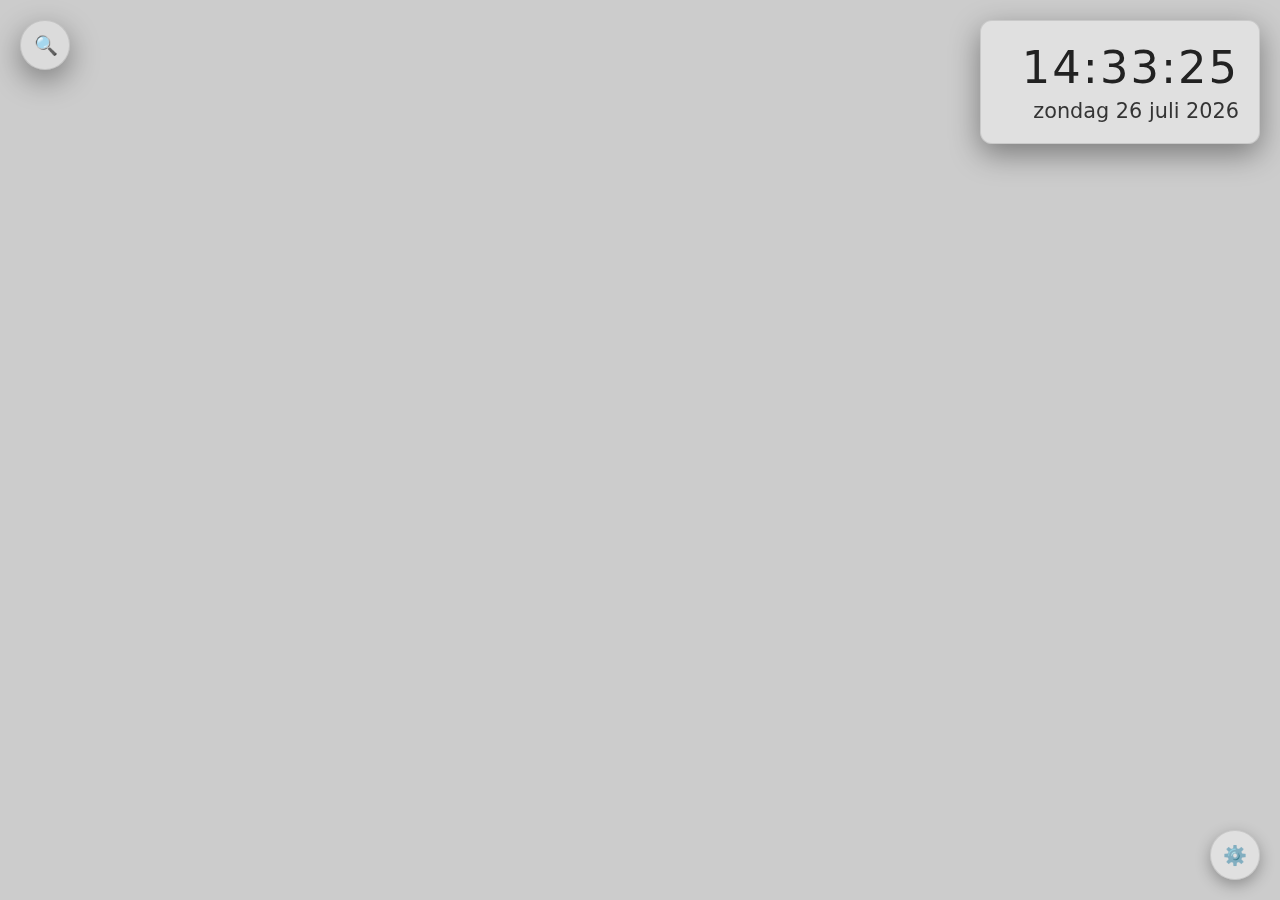
<file: index.html>
<!DOCTYPE html>
<html lang="nl">
<head>
    <meta charset="UTF-8">
    <meta name="viewport" content="width=device-width, initial-scale=1.0">
    <title>Dynamische Achtergrond</title>
    <style>
        * {
            margin: 0;
            padding: 0;
            box-sizing: border-box;
        }
        
        body {
            font-family: -apple-system, BlinkMacSystemFont, 'Segoe UI', system-ui, sans-serif;
            overflow: hidden;
            height: 100vh;
            width: 100vw;
            transition: background-image 1s ease-in-out;
            background-size: cover;
            background-position: center;
            background-repeat: no-repeat;
        }
        
        #datetime-container {
            position: fixed;
            top: 20px;
            right: 20px;
            padding: 20px;
            border-radius: 12px;
            min-width: 280px;
            box-shadow: 0 10px 30px rgba(0, 0, 0, 0.4);
            backdrop-filter: blur(20px);
            border: 1px solid rgba(255, 255, 255, 0.1);
            z-index: 100;
            transition: all 0.3s ease;
            background-color: rgba(0, 0, 0, 0.4);
            color: white;
        }
        
        /* Licht thema aanpassingen */
        @media (prefers-color-scheme: light) {
            #datetime-container {
                background-color: rgba(255, 255, 255, 0.4);
                color: #222;
                border: 1px solid rgba(0, 0, 0, 0.1);
            }
        }
        
        #time {
            font-size: 2.8rem;
            font-weight: 300;
            letter-spacing: 2px;
            margin-bottom: 5px;
            text-align: right;
            font-variant-numeric: tabular-nums;
        }
        
        #date {
            font-size: 1.3rem;
            font-weight: 400;
            text-align: right;
            opacity: 0.9;
        }
        
        /* Zoek container stijlen */
        .search-container {
            position: fixed;
            top: 20px;
            left: 20px;
            border-radius: 50px;
            backdrop-filter: blur(20px);
            box-shadow: 0 10px 30px rgba(0, 0, 0, 0.4);
            transition: all 0.4s cubic-bezier(0.175, 0.885, 0.32, 1.275);
            z-index: 100;
            display: flex;
            align-items: center;
            padding: 8px;
            width: 50px;
            height: 50px;
            overflow: hidden;
            background-color: rgba(0, 0, 0, 0.3);
            border: 1px solid rgba(255, 255, 255, 0.1);
        }
        
        @media (prefers-color-scheme: light) {
            .search-container {
                background-color: rgba(255, 255, 255, 0.3);
                border: 1px solid rgba(0, 0, 0, 0.1);
            }
        }
        
        .search-container:hover,
        .search-container.expanded {
            width: 350px;
        }
        
        .search-icon {
            width: 34px;
            height: 34px;
            display: flex;
            align-items: center;
            justify-content: center;
            font-size: 1.2rem;
            cursor: pointer;
            flex-shrink: 0;
            border-radius: 50%;
            transition: background-color 0.2s;
            color: white;
        }
        
        @media (prefers-color-scheme: light) {
            .search-icon {
                color: #222;
            }
        }
        
        .search-icon:hover {
            background-color: rgba(255, 255, 255, 0.1);
        }
        
        .search-input-container {
            flex-grow: 1;
            margin: 0 10px;
            opacity: 0;
            transform: translateX(-10px);
            transition: all 0.3s ease;
        }
        
        .search-container:hover .search-input-container,
        .search-container.expanded .search-input-container {
            opacity: 1;
            transform: translateX(0);
        }
        
        .search-input {
            width: 100%;
            border: none;
            outline: none;
            padding: 8px 12px;
            border-radius: 20px;
            font-size: 0.95rem;
            backdrop-filter: blur(10px);
            background-color: rgba(255, 255, 255, 0.15);
            color: white;
            transition: all 0.3s ease;
        }
        
        .search-input::placeholder {
            color: rgba(255, 255, 255, 0.7);
        }
        
        @media (prefers-color-scheme: light) {
            .search-input {
                background-color: rgba(0, 0, 0, 0.1);
                color: #222;
            }
            
            .search-input::placeholder {
                color: rgba(0, 0, 0, 0.6);
            }
        }
        
        .search-input:focus {
            background-color: rgba(255, 255, 255, 0.25);
        }
        
        @media (prefers-color-scheme: light) {
            .search-input:focus {
                background-color: rgba(0, 0, 0, 0.15);
            }
        }
        
        /* Settings button */
        .settings-button {
            position: fixed;
            bottom: 20px;
            right: 20px;
            width: 50px;
            height: 50px;
            display: flex;
            align-items: center;
            justify-content: center;
            font-size: 1.2rem;
            cursor: pointer;
            border-radius: 50%;
            transition: all 0.3s ease;
            backdrop-filter: blur(20px);
            box-shadow: 0 5px 15px rgba(0, 0, 0, 0.3);
            background-color: rgba(0, 0, 0, 0.4);
            color: white;
            border: 1px solid rgba(255, 255, 255, 0.1);
            z-index: 100;
        }
        
        @media (prefers-color-scheme: light) {
            .settings-button {
                background-color: rgba(255, 255, 255, 0.4);
                color: #222;
                border: 1px solid rgba(0, 0, 0, 0.1);
            }
        }
        
        .settings-button:hover {
            background-color: rgba(0, 0, 0, 0.6);
            transform: translateY(-3px) rotate(30deg);
        }
        
        @media (prefers-color-scheme: light) {
            .settings-button:hover {
                background-color: rgba(255, 255, 255, 0.6);
            }
        }
        
        /* Settings menu */
        .settings-menu {
            position: fixed;
            bottom: 80px;
            right: 20px;
            width: 280px;
            border-radius: 12px;
            padding: 0;
            backdrop-filter: blur(25px);
            box-shadow: 0 15px 50px rgba(0, 0, 0, 0.5);
            z-index: 1000;
            opacity: 0;
            transform: translateY(10px) scale(0.95);
            visibility: hidden;
            transition: all 0.3s cubic-bezier(0.175, 0.885, 0.32, 1.275);
            overflow: hidden;
            background-color: rgba(0, 0, 0, 0.7);
            border: 1px solid rgba(255, 255, 255, 0.15);
        }
        
        @media (prefers-color-scheme: light) {
            .settings-menu {
                background-color: rgba(255, 255, 255, 0.7);
                border: 1px solid rgba(0, 0, 0, 0.1);
                color: #222;
            }
        }
        
        .settings-menu.active {
            opacity: 1;
            transform: translateY(0) scale(1);
            visibility: visible;
        }
        
        .settings-header {
            padding: 16px 20px;
            font-weight: 600;
            font-size: 1.1rem;
            display: flex;
            align-items: center;
            gap: 10px;
            color: white;
            border-bottom: 1px solid rgba(255, 255, 255, 0.1);
        }
        
        @media (prefers-color-scheme: light) {
            .settings-header {
                color: #222;
                border-bottom: 1px solid rgba(0, 0, 0, 0.1);
            }
        }
        
        .settings-header i {
            font-size: 1.2rem;
        }
        
        .settings-section {
            padding: 16px 20px;
        }
        
        .section-title {
            font-size: 0.9rem;
            font-weight: 600;
            margin-bottom: 12px;
            opacity: 0.8;
            text-transform: uppercase;
            letter-spacing: 0.5px;
            color: white;
        }
        
        @media (prefers-color-scheme: light) {
            .section-title {
                color: #222;
            }
        }
        
        /* Radio button stijlen voor zoekmachine */
        .radio-option {
            margin-bottom: 8px;
        }
        
        .radio-input {
            display: none;
        }
        
        .radio-label {
            display: flex;
            align-items: center;
            padding: 10px 12px;
            border-radius: 8px;
            cursor: pointer;
            transition: background-color 0.2s;
            color: white;
        }
        
        @media (prefers-color-scheme: light) {
            .radio-label {
                color: #222;
            }
        }
        
        .radio-label:hover {
            background-color: rgba(255, 255, 255, 0.1);
        }
        
        @media (prefers-color-scheme: light) {
            .radio-label:hover {
                background-color: rgba(0, 0, 0, 0.05);
            }
        }
        
        .radio-icon {
            margin-right: 12px;
            font-size: 1.1rem;
            width: 20px;
            text-align: center;
        }
        
        .radio-text {
            flex-grow: 1;
            font-size: 0.95rem;
        }
        
        .radio-dot {
            width: 18px;
            height: 18px;
            border-radius: 50%;
            display: flex;
            align-items: center;
            justify-content: center;
            margin-left: 10px;
            border: 2px solid rgba(255, 255, 255, 0.6);
        }
        
        @media (prefers-color-scheme: light) {
            .radio-dot {
                border: 2px solid rgba(0, 0, 0, 0.5);
            }
        }
        
        .radio-dot::after {
            content: '';
            width: 8px;
            height: 8px;
            border-radius: 50%;
            display: none;
            background-color: white;
        }
        
        @media (prefers-color-scheme: light) {
            .radio-dot::after {
                background-color: #222;
            }
        }
        
        .radio-input:checked + .radio-label .radio-dot::after {
            display: block;
        }
        
        /* Info text */
        .info-text {
            font-size: 0.85rem;
            opacity: 0.7;
            margin-top: 8px;
            padding: 8px 12px;
            border-radius: 6px;
            background-color: rgba(255, 255, 255, 0.1);
            color: white;
        }
        
        @media (prefers-color-scheme: light) {
            .info-text {
                background-color: rgba(0, 0, 0, 0.05);
                color: #222;
            }
        }
        
        .fullscreen-overlay {
            position: fixed;
            top: 0;
            left: 0;
            width: 100%;
            height: 100%;
            background-color: rgba(0, 0, 0, 0.2);
            z-index: 50;
            pointer-events: none;
        }
        
        @media (max-width: 768px) {
            #datetime-container {
                top: 10px;
                right: 10px;
                padding: 15px;
                min-width: 240px;
            }
            
            #time {
                font-size: 2.2rem;
            }
            
            #date {
                font-size: 1.1rem;
            }
            
            .search-container {
                top: 10px;
                left: 10px;
            }
            
            .search-container:hover,
            .search-container.expanded {
                width: calc(100vw - 20px);
                max-width: 350px;
            }
            
            .settings-menu {
                width: calc(100vw - 40px);
                max-width: 280px;
                right: 10px;
            }
            
            .settings-button {
                bottom: 10px;
                right: 10px;
                width: 45px;
                height: 45px;
                font-size: 1.1rem;
            }
        }
        
        @media (max-width: 480px) {
            #datetime-container {
                padding: 12px;
                min-width: 200px;
            }
            
            #time {
                font-size: 1.8rem;
            }
            
            #date {
                font-size: 0.9rem;
            }
            
            .settings-menu {
                width: calc(100vw - 20px);
                right: 10px;
            }
        }
    </style>
    <!-- Font Awesome voor iconen -->
    <link rel="stylesheet" href="https://cdnjs.cloudflare.com/ajax/libs/font-awesome/6.4.0/css/all.min.css">
</head>
<body id="background">
    <!-- Zoek container -->
    <div class="search-container" id="searchContainer">
        <div class="search-icon" id="searchIcon">
            🔍
        </div>
        <div class="search-input-container">
            <input type="text" class="search-input" id="searchInput" placeholder="Zoeken..." autocomplete="off">
        </div>
    </div>
    
    <!-- Tijd en datum weergave -->
    <div id="datetime-container">
        <div id="time">00:00:00</div>
        <div id="date">1 januari 2023</div>
    </div>
    
    <!-- Settings button -->
    <div class="settings-button" id="settingsButton" title="Instellingen">
        ⚙️
    </div>
    
    <!-- Settings menu -->
    <div class="settings-menu" id="settingsMenu">
        <div class="settings-header">
            <i class="fas fa-cog"></i> Instellingen
        </div>
        
        <div class="settings-section">
            <div class="section-title">Zoekmachine</div>
            <div class="radio-option">
                <input type="radio" id="engine-bing" name="searchEngine" class="radio-input" value="bing" checked>
                <label for="engine-bing" class="radio-label">
                    <div class="radio-icon"><i class="fab fa-microsoft"></i></div>
                    <div class="radio-text">Bing</div>
                    <div class="radio-dot"></div>
                </label>
            </div>
            
            <div class="radio-option">
                <input type="radio" id="engine-duckduckgo" name="searchEngine" class="radio-input" value="duckduckgo">
                <label for="engine-duckduckgo" class="radio-label">
                    <div class="radio-icon"><i class="fab fa-searchengin"></i></div>
                    <div class="radio-text">DuckDuckGo</div>
                    <div class="radio-dot"></div>
                </label>
            </div>
            
            <div class="radio-option">
                <input type="radio" id="engine-google" name="searchEngine" class="radio-input" value="google">
                <label for="engine-google" class="radio-label">
                    <div class="radio-icon"><i class="fab fa-google"></i></div>
                    <div class="radio-text">Google</div>
                    <div class="radio-dot"></div>
                </label>
            </div>
            
            <div class="info-text">
                De achtergrond verandert automatisch elke minuut op het hele uur (13:00, 13:01, etc.)
            </div>
        </div>
    </div>
    
    <!-- Overlay voor volledig scherm effect -->
    <div class="fullscreen-overlay"></div>
    
    <script>
        // Lijst met achtergrondafbeeldingen (Unsplash bronnen)
        // EEN vaste lijst die iedereen krijgt, gesorteerd op tijd
        const backgroundImages = [
            // 00 - 11 minuten (ochtend/natuur)
            "https://images.unsplash.com/photo-1501854140801-50d01698950b?ixlib=rb-4.0.3&auto=format&fit=crop&w=1920&q=80", // 00
            "https://images.unsplash.com/photo-1470071459604-3b5ec3a7fe05?ixlib=rb-4.0.3&auto=format&fit=crop&w=1920&q=80", // 01
            "https://images.unsplash.com/photo-1469474968028-56623f02e42e?ixlib=rb-4.0.3&auto=format&fit=crop&w=1920&q=80", // 02
            "https://images.unsplash.com/photo-1439066615861-d1af74d74000?ixlib=rb-4.0.3&auto=format&fit=crop&w=1920&q=80", // 03
            "https://images.unsplash.com/photo-1506905925346-21bda4d32df4?ixlib=rb-4.0.3&auto=format&fit=crop&w=1920&q=80", // 04
            "https://images.unsplash.com/photo-1441974231531-c6227db76b6e?ixlib=rb-4.0.3&auto=format&fit=crop&w=1920&q=80", // 05
            "https://images.unsplash.com/photo-1475924156734-496f6cac6ec1?ixlib=rb-4.0.3&auto=format&fit=crop&w=1920&q=80", // 06
            "https://images.unsplash.com/photo-1506744038136-46273834b3fb?ixlib=rb-4.0.3&auto=format&fit=crop&w=1920&q=80", // 07
            "https://images.unsplash.com/photo-1518837695005-2083093ee35b?ixlib=rb-4.0.3&auto=format&fit=crop&w=1920&q=80", // 08
            "https://images.unsplash.com/photo-1500382017468-9049fed747ef?ixlib=rb-4.0.3&auto=format&fit=crop&w=1920&q=80", // 09
            "https://images.unsplash.com/photo-1519681393784-d120267933ba?ixlib=rb-4.0.3&auto=format&fit=crop&w=1920&q=80", // 10
            "https://images.unsplash.com/photo-1475924156734-496f6cac6ec1?ixlib=rb-4.0.3&auto=format&fit=crop&w=1920&q=80", // 11
            
            // 12 - 23 minuten (middag/stad)
            "https://images.unsplash.com/photo-1496568816309-51d7c20e3b21?ixlib=rb-4.0.3&auto=format&fit=crop&w=1920&q=80", // 12
            "https://images.unsplash.com/photo-1477959858617-67f85cf4f1df?ixlib=rb-4.0.3&auto=format&fit=crop&w=1920&q=80", // 13
            "https://images.unsplash.com/photo-1449824913935-59a10b8d2000?ixlib=rb-4.0.3&auto=format&fit=crop&w=1920&q=80", // 14
            "https://images.unsplash.com/photo-1480714378408-67cf0d13bc1b?ixlib=rb-4.0.3&auto=format&fit=crop&w=1920&q=80", // 15
            "https://images.unsplash.com/photo-1519501025264-65ba15a82390?ixlib=rb-4.0.3&auto=format&fit=crop&w=1920&q=80", // 16
            "https://images.unsplash.com/photo-1493246507139-91e8fad9978e?ixlib=rb-4.0.3&auto=format&fit=crop&w=1920&q=80", // 17
            "https://images.unsplash.com/photo-1477959858617-67f85cf4f1df?ixlib=rb-4.0.3&auto=format&fit=crop&w=1920&q=80", // 18
            "https://images.unsplash.com/photo-1449824913935-59a10b8d2000?ixlib=rb-4.0.3&auto=format&fit=crop&w=1920&q=80", // 19
            "https://images.unsplash.com/photo-1480714378408-67cf0d13bc1b?ixlib=rb-4.0.3&auto=format&fit=crop&w=1920&q=80", // 20
            "https://images.unsplash.com/photo-1519501025264-65ba15a82390?ixlib=rb-4.0.3&auto=format&fit=crop&w=1920&q=80", // 21
            "https://images.unsplash.com/photo-1493246507139-91e8fad9978e?ixlib=rb-4.0.3&auto=format&fit=crop&w=1920&q=80", // 22
            "https://images.unsplash.com/photo-1477959858617-67f85cf4f1df?ixlib=rb-4.0.3&auto=format&fit=crop&w=1920&q=80", // 23
            
            // 24 - 35 minuten (avond/zonsondergang)
            "https://images.unsplash.com/photo-1506905925346-21bda4d32df4?ixlib=rb-4.0.3&auto=format&fit=crop&w=1920&q=80", // 24
            "https://images.unsplash.com/photo-1519681393784-d120267933ba?ixlib=rb-4.0.3&auto=format&fit=crop&w=1920&q=80", // 25
            "https://images.unsplash.com/photo-1446776653964-20c1d3a81b06?ixlib=rb-4.0.3&auto=format&fit=crop&w=1920&q=80", // 26
            "https://images.unsplash.com/photo-1506102383123-c8ef1e872756?ixlib=rb-4.0.3&auto=format&fit=crop&w=1920&q=80", // 27
            "https://images.unsplash.com/photo-1534088568595-a066f410bcda?ixlib=rb-4.0.3&auto=format&fit=crop&w=1920&q=80", // 28
            "https://images.unsplash.com/photo-1462331940025-496dfbfc7564?ixlib=rb-4.0.3&auto=format&fit=crop&w=1920&q=80", // 29
            "https://images.unsplash.com/photo-1506905925346-21bda4d32df4?ixlib=rb-4.0.3&auto=format&fit=crop&w=1920&q=80", // 30
            "https://images.unsplash.com/photo-1519681393784-d120267933ba?ixlib=rb-4.0.3&auto=format&fit=crop&w=1920&q=80", // 31
            "https://images.unsplash.com/photo-1446776653964-20c1d3a81b06?ixlib=rb-4.0.3&auto=format&fit=crop&w=1920&q=80", // 32
            "https://images.unsplash.com/photo-1506102383123-c8ef1e872756?ixlib=rb-4.0.3&auto=format&fit=crop&w=1920&q=80", // 33
            "https://images.unsplash.com/photo-1534088568595-a066f410bcda?ixlib=rb-4.0.3&auto=format&fit=crop&w=1920&q=80", // 34
            "https://images.unsplash.com/photo-1462331940025-496dfbfc7564?ixlib=rb-4.0.3&auto=format&fit=crop&w=1920&q=80", // 35
            
            // 36 - 47 minuten (nacht/sterren)
            "https://images.unsplash.com/photo-1506102383123-c8ef1e872756?ixlib=rb-4.0.3&auto=format&fit=crop&w=1920&q=80", // 36
            "https://images.unsplash.com/photo-1534088568595-a066f410bcda?ixlib=rb-4.0.3&auto=format&fit=crop&w=1920&q=80", // 37
            "https://images.unsplash.com/photo-1462331940025-496dfbfc7564?ixlib=rb-4.0.3&auto=format&fit=crop&w=1920&q=80", // 38
            "https://images.unsplash.com/photo-1506905925346-21bda4d32df4?ixlib=rb-4.0.3&auto=format&fit=crop&w=1920&q=80", // 39
            "https://images.unsplash.com/photo-1519681393784-d120267933ba?ixlib=rb-4.0.3&auto=format&fit=crop&w=1920&q=80", // 40
            "https://images.unsplash.com/photo-1446776653964-20c1d3a81b06?ixlib=rb-4.0.3&auto=format&fit=crop&w=1920&q=80", // 41
            "https://images.unsplash.com/photo-1506102383123-c8ef1e872756?ixlib=rb-4.0.3&auto=format&fit=crop&w=1920&q=80", // 42
            "https://images.unsplash.com/photo-1534088568595-a066f410bcda?ixlib=rb-4.0.3&auto=format&fit=crop&w=1920&q=80", // 43
            "https://images.unsplash.com/photo-1462331940025-496dfbfc7564?ixlib=rb-4.0.3&auto=format&fit=crop&w=1920&q=80", // 44
            "https://images.unsplash.com/photo-1506905925346-21bda4d32df4?ixlib=rb-4.0.3&auto=format&fit=crop&w=1920&q=80", // 45
            "https://images.unsplash.com/photo-1519681393784-d120267933ba?ixlib=rb-4.0.3&auto=format&fit=crop&w=1920&q=80", // 46
            "https://images.unsplash.com/photo-1446776653964-20c1d3a81b06?ixlib=rb-4.0.3&auto=format&fit=crop&w=1920&q=80", // 47
            
            // 48 - 59 minuten (abstract/overig)
            "https://images.unsplash.com/photo-1501854140801-50d01698950b?ixlib=rb-4.0.3&auto=format&fit=crop&w=1920&q=80", // 48
            "https://images.unsplash.com/photo-1470071459604-3b5ec3a7fe05?ixlib=rb-4.0.3&auto=format&fit=crop&w=1920&q=80", // 49
            "https://images.unsplash.com/photo-1469474968028-56623f02e42e?ixlib=rb-4.0.3&auto=format&fit=crop&w=1920&q=80", // 50
            "https://images.unsplash.com/photo-1439066615861-d1af74d74000?ixlib=rb-4.0.3&auto=format&fit=crop&w=1920&q=80", // 51
            "https://images.unsplash.com/photo-1506905925346-21bda4d32df4?ixlib=rb-4.0.3&auto=format&fit=crop&w=1920&q=80", // 52
            "https://images.unsplash.com/photo-1441974231531-c6227db76b6e?ixlib=rb-4.0.3&auto=format&fit=crop&w=1920&q=80", // 53
            "https://images.unsplash.com/photo-1475924156734-496f6cac6ec1?ixlib=rb-4.0.3&auto=format&fit=crop&w=1920&q=80", // 54
            "https://images.unsplash.com/photo-1506744038136-46273834b3fb?ixlib=rb-4.0.3&auto=format&fit=crop&w=1920&q=80", // 55
            "https://images.unsplash.com/photo-1518837695005-2083093ee35b?ixlib=rb-4.0.3&auto=format&fit=crop&w=1920&q=80", // 56
            "https://images.unsplash.com/photo-1500382017468-9049fed747ef?ixlib=rb-4.0.3&auto=format&fit=crop&w=1920&q=80", // 57
            "https://images.unsplash.com/photo-1519681393784-d120267933ba?ixlib=rb-4.0.3&auto=format&fit=crop&w=1920&q=80", // 58
            "https://images.unsplash.com/photo-1475924156734-496f6cac6ec1?ixlib=rb-4.0.3&auto=format&fit=crop&w=1920&q=80"  // 59
        ];
        
        // DOM-elementen
        const bodyElement = document.getElementById('background');
        const timeElement = document.getElementById('time');
        const dateElement = document.getElementById('date');
        
        // Zoek gerelateerde elementen
        const searchContainer = document.getElementById('searchContainer');
        const searchIcon = document.getElementById('searchIcon');
        const searchInput = document.getElementById('searchInput');
        const settingsButton = document.getElementById('settingsButton');
        const settingsMenu = document.getElementById('settingsMenu');
        
        // Instellingen elementen
        const searchEngineRadios = document.querySelectorAll('input[name="searchEngine"]');
        
        // Zoekmachine instellingen
        let selectedSearchEngine = 'bing'; // Standaard Bing
        
        // Huidige minuut
        let currentMinute = new Date().getMinutes();
        
        // Initialisatie functie
        function init() {
            // Laad eerste afbeelding gebaseerd op huidige minuut
            updateBackgroundBasedOnTime();
            
            // Start klok
            updateDateTime();
            setInterval(updateDateTime, 1000);
            
            // Check elke seconde of minuut is veranderd
            setInterval(checkMinuteChange, 1000);
            
            // Zoek functionaliteit
            setupSearchFunctionality();
            
            // Instellingen functionaliteit
            setupSettingsFunctionality();
            
            // Laad opgeslagen instellingen
            loadSettings();
            
            // Sluit zoekbalk als muis weg is
            setupSearchCloseBehavior();
        }
        
        // Setup zoek functionaliteit
        function setupSearchFunctionality() {
            // Hover effect voor zoekcontainer
            searchContainer.addEventListener('mouseenter', () => {
                searchContainer.classList.add('expanded');
                searchInput.focus();
            });
            
            // Blijf uitgeklapt als input focused is
            searchInput.addEventListener('focus', () => {
                searchContainer.classList.add('expanded');
            });
            
            // Klik op zoekicoon
            searchIcon.addEventListener('click', () => {
                searchContainer.classList.add('expanded');
                searchInput.focus();
            });
            
            // Zoek bij Enter
            searchInput.addEventListener('keypress', (e) => {
                if (e.key === 'Enter') {
                    performSearch();
                }
            });
        }
        
        // Setup zoekbalk sluit gedrag
        function setupSearchCloseBehavior() {
            let mouseLeaveTimeout;
            
            searchContainer.addEventListener('mouseleave', (e) => {
                // Controleer of de muis echt weg is van de zoekcontainer
                mouseLeaveTimeout = setTimeout(() => {
                    if (!searchInput.matches(':focus')) {
                        searchContainer.classList.remove('expanded');
                    }
                }, 300); // 300ms delay voordat hij sluit
            });
            
            // Cancel timeout als muis terugkomt
            searchContainer.addEventListener('mouseenter', () => {
                clearTimeout(mouseLeaveTimeout);
            });
            
            // Sluit bij blur van input (tenzij muis nog op container)
            searchInput.addEventListener('blur', () => {
                setTimeout(() => {
                    if (!searchContainer.matches(':hover')) {
                        searchContainer.classList.remove('expanded');
                    }
                }, 100);
            });
        }
        
        // Setup instellingen functionaliteit
        function setupSettingsFunctionality() {
            // Settings button
            settingsButton.addEventListener('click', (e) => {
                e.stopPropagation();
                settingsMenu.classList.toggle('active');
            });
            
            // Zoekmachine keuze
            searchEngineRadios.forEach(radio => {
                radio.addEventListener('change', (e) => {
                    if (e.target.checked) {
                        selectedSearchEngine = e.target.value;
                        saveSettings();
                    }
                });
            });
            
            // Klik buiten settings menu om te sluiten
            document.addEventListener('click', (e) => {
                if (!settingsMenu.contains(e.target) && !settingsButton.contains(e.target)) {
                    settingsMenu.classList.remove('active');
                }
            });
        }
        
        // Voer zoekopdracht uit
        function performSearch() {
            const query = searchInput.value.trim();
            if (query === '') return;
            
            let searchUrl;
            
            // Kies de juiste zoek-URL op basis van geselecteerde engine
            switch(selectedSearchEngine) {
                case 'bing':
                    searchUrl = `https://www.bing.com/search?q=${encodeURIComponent(query)}`;
                    break;
                case 'google':
                    searchUrl = `https://www.google.com/search?q=${encodeURIComponent(query)}`;
                    break;
                case 'duckduckgo':
                default:
                    searchUrl = `https://duckduckgo.com/?q=${encodeURIComponent(query)}`;
                    break;
            }
            
            // Open zoekresultaten in een nieuw tabblad
            window.open(searchUrl, '_blank');
            
            // Reset zoekveld
            searchInput.value = '';
            
            // Verberg zoekbalk
            searchContainer.classList.remove('expanded');
            
            // Verberg instellingen menu
            settingsMenu.classList.remove('active');
        }
        
        // Sla instellingen op in localStorage
        function saveSettings() {
            const settings = {
                searchEngine: selectedSearchEngine
            };
            localStorage.setItem('backgroundSettings', JSON.stringify(settings));
        }
        
        // Laad instellingen uit localStorage
        function loadSettings() {
            const savedSettings = localStorage.getItem('backgroundSettings');
            if (savedSettings) {
                try {
                    const settings = JSON.parse(savedSettings);
                    
                    // Zoekmachine
                    if (settings.searchEngine) {
                        selectedSearchEngine = settings.searchEngine;
                        document.getElementById(`engine-${selectedSearchEngine}`).checked = true;
                    }
                } catch (e) {
                    console.log('Fout bij laden van instellingen:', e);
                }
            }
        }
        
        // Update achtergrond gebaseerd op tijd
        function updateBackgroundBasedOnTime() {
            const now = new Date();
            const currentMinute = now.getMinutes();
            
            // Gebruik de minuut als index (0-59)
            const imageIndex = currentMinute;
            
            // Update achtergrondafbeelding
            if (backgroundImages[imageIndex]) {
                bodyElement.style.backgroundImage = `url('${backgroundImages[imageIndex]}')`;
            }
        }
        
        // Check of minuut is veranderd
        function checkMinuteChange() {
            const now = new Date();
            const newMinute = now.getMinutes();
            
            if (newMinute !== currentMinute) {
                currentMinute = newMinute;
                updateBackgroundBasedOnTime();
            }
        }
        
        // Update tijd en datum
        function updateDateTime() {
            const now = new Date();
            
            // Formatteer tijd (HH:MM:SS)
            const hours = now.getHours().toString().padStart(2, '0');
            const minutes = now.getMinutes().toString().padStart(2, '0');
            const seconds = now.getSeconds().toString().padStart(2, '0');
            timeElement.textContent = `${hours}:${minutes}:${seconds}`;
            
            // Formatteer datum (dag maand jaar)
            const options = { weekday: 'long', day: 'numeric', month: 'long', year: 'numeric' };
            dateElement.textContent = now.toLocaleDateString('nl-NL', options);
        }
        
        // Toetsenbord navigatie
        function handleKeyPress(event) {
            switch(event.key) {
                case 'Escape':
                    // Verberg zoekbalk en instellingen
                    searchContainer.classList.remove('expanded');
                    settingsMenu.classList.remove('active');
                    break;
                case '/':
                    // Focus zoekveld bij typen /
                    if (!event.ctrlKey && !event.metaKey) {
                        event.preventDefault();
                        searchContainer.classList.add('expanded');
                        searchInput.focus();
                    }
                    break;
            }
        }
        
        // Voeg keypress listener toe
        document.addEventListener('keydown', handleKeyPress);
        
        // Start applicatie wanneer pagina geladen is
        window.addEventListener('DOMContentLoaded', init);
        
        // Preload afbeeldingen voor betere prestaties
        function preloadImages() {
            backgroundImages.forEach(src => {
                const img = new Image();
                img.src = src;
            });
        }
        
        // Preload afbeeldingen
        preloadImages();
    </script>
</body>
</html>
</file>
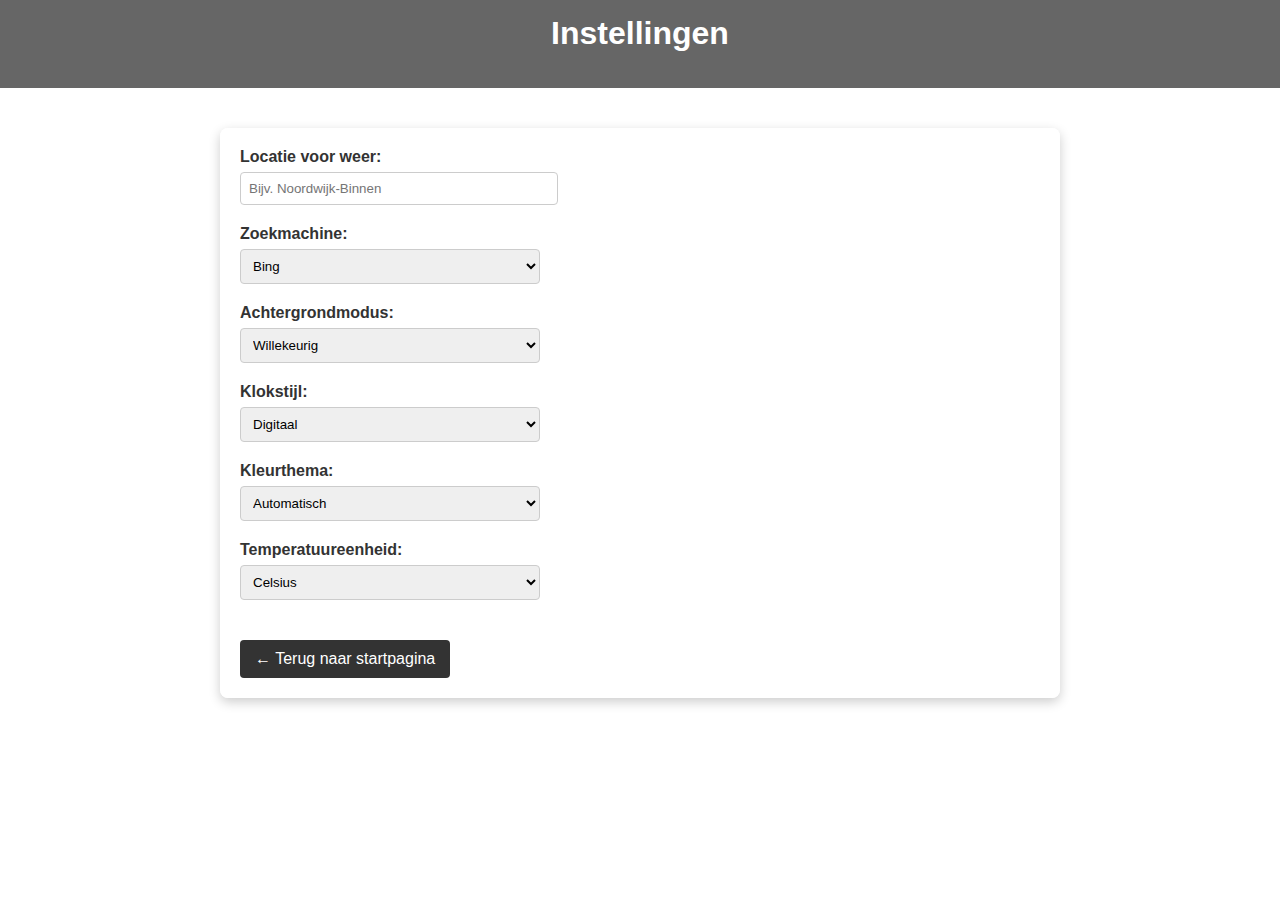
<file: instellingen.html>
<!DOCTYPE html>
<html lang="nl">
<head>
  <meta charset="UTF-8">
  <title>Instellingen</title>
  <style>
    html, body {
      margin: 0;
      padding: 0;
      width: 100%;
      height: 100%;
      font-family: sans-serif;
      background-size: cover;
      background-position: center;
      background-repeat: no-repeat;
      color: #333;
    }

    header {
      background: rgba(0,0,0,0.6);
      color: white;
      padding: 15px;
      text-align: center;
    }

    main {
      background: rgba(255,255,255,0.85);
      padding: 20px;
      max-width: 800px;
      margin: 40px auto;
      border-radius: 8px;
      box-shadow: 0 4px 12px rgba(0,0,0,0.2);
    }

    h1 {
      margin-top: 0;
    }

    .setting {
      margin-bottom: 20px;
    }

    label {
      display: block;
      margin-bottom: 6px;
      font-weight: bold;
    }

    input, select {
      padding: 8px;
      width: 100%;
      max-width: 300px;
      border: 1px solid #ccc;
      border-radius: 4px;
    }

    .back-btn {
      display: inline-block;
      margin-top: 20px;
      padding: 10px 15px;
      background: #333;
      color: white;
      text-decoration: none;
      border-radius: 4px;
    }

    .back-btn:hover {
      background: #555;
    }
  </style>
</head>
<body>
  <header>
    <h1>Instellingen</h1>
  </header>

  <main>
    <div class="setting">
      <label for="location">Locatie voor weer:</label>
      <input type="text" id="location" placeholder="Bijv. Noordwijk-Binnen">
    </div>

    <div class="setting">
      <label for="search-engine">Zoekmachine:</label>
      <select id="search-engine">
        <option value="bing">Bing</option>
        <option value="google">Google</option>
        <option value="duckduckgo">DuckDuckGo</option>
      </select>
    </div>

    <div class="setting">
      <label for="background-mode">Achtergrondmodus:</label>
      <select id="background-mode">
        <option value="random">Willekeurig</option>
        <option value="volgorde">Op volgorde</option>
      </select>
    </div>

    <div class="setting">
      <label for="clock-style">Klokstijl:</label>
      <select id="clock-style">
        <option value="digital">Digitaal</option>
        <option value="analog">Analoog</option>
      </select>
    </div>

    <div class="setting">
      <label for="theme">Kleurthema:</label>
      <select id="theme">
        <option value="light">Licht</option>
        <option value="dark">Donker</option>
        <option value="auto">Automatisch</option>
      </select>
    </div>

    <div class="setting">
      <label for="weather-units">Temperatuureenheid:</label>
      <select id="weather-units">
        <option value="celsius">Celsius</option>
        <option value="fahrenheit">Fahrenheit</option>
      </select>
    </div>

    <a href="index.html" class="back-btn">← Terug naar startpagina</a>
  </main>

  <script>
    // Willekeurige achtergrond
    const baseUrl = "https://jimisdebest.github.io/rust";
    const randomIndex = Math.floor(Math.random() * 1000) + 1;
    document.body.style.backgroundImage = `url('${baseUrl}/${randomIndex}.png')`;

    // Elementen ophalen
    const locationInput = document.getElementById('location');
    const searchEngineSelect = document.getElementById('search-engine');
    const backgroundSelect = document.getElementById('background-mode');
    const clockStyleSelect = document.getElementById('clock-style');
    const themeSelect = document.getElementById('theme');
    const unitsSelect = document.getElementById('weather-units');

    // Instellingen laden
    window.addEventListener('DOMContentLoaded', () => {
      locationInput.value = localStorage.getItem('location') || '';
      searchEngineSelect.value = localStorage.getItem('searchEngine') || 'bing';
      backgroundSelect.value = localStorage.getItem('backgroundMode') || 'random';
      clockStyleSelect.value = localStorage.getItem('clockStyle') || 'digital';
      themeSelect.value = localStorage.getItem('theme') || 'auto';
      unitsSelect.value = localStorage.getItem('weatherUnits') || 'celsius';
    });

    // Opslaan bij wijziging
    locationInput.addEventListener('input', () => {
      localStorage.setItem('location', locationInput.value);
    });

    searchEngineSelect.addEventListener('change', () => {
      localStorage.setItem('searchEngine', searchEngineSelect.value);
    });

    backgroundSelect.addEventListener('change', () => {
      localStorage.setItem('backgroundMode', backgroundSelect.value);
    });

    clockStyleSelect.addEventListener('change', () => {
      localStorage.setItem('clockStyle', clockStyleSelect.value);
    });

    themeSelect.addEventListener('change', () => {
      localStorage.setItem('theme', themeSelect.value);
    });

    unitsSelect.addEventListener('change', () => {
      localStorage.setItem('weatherUnits', unitsSelect.value);
    });
  </script>
</body>
</html>
</file>
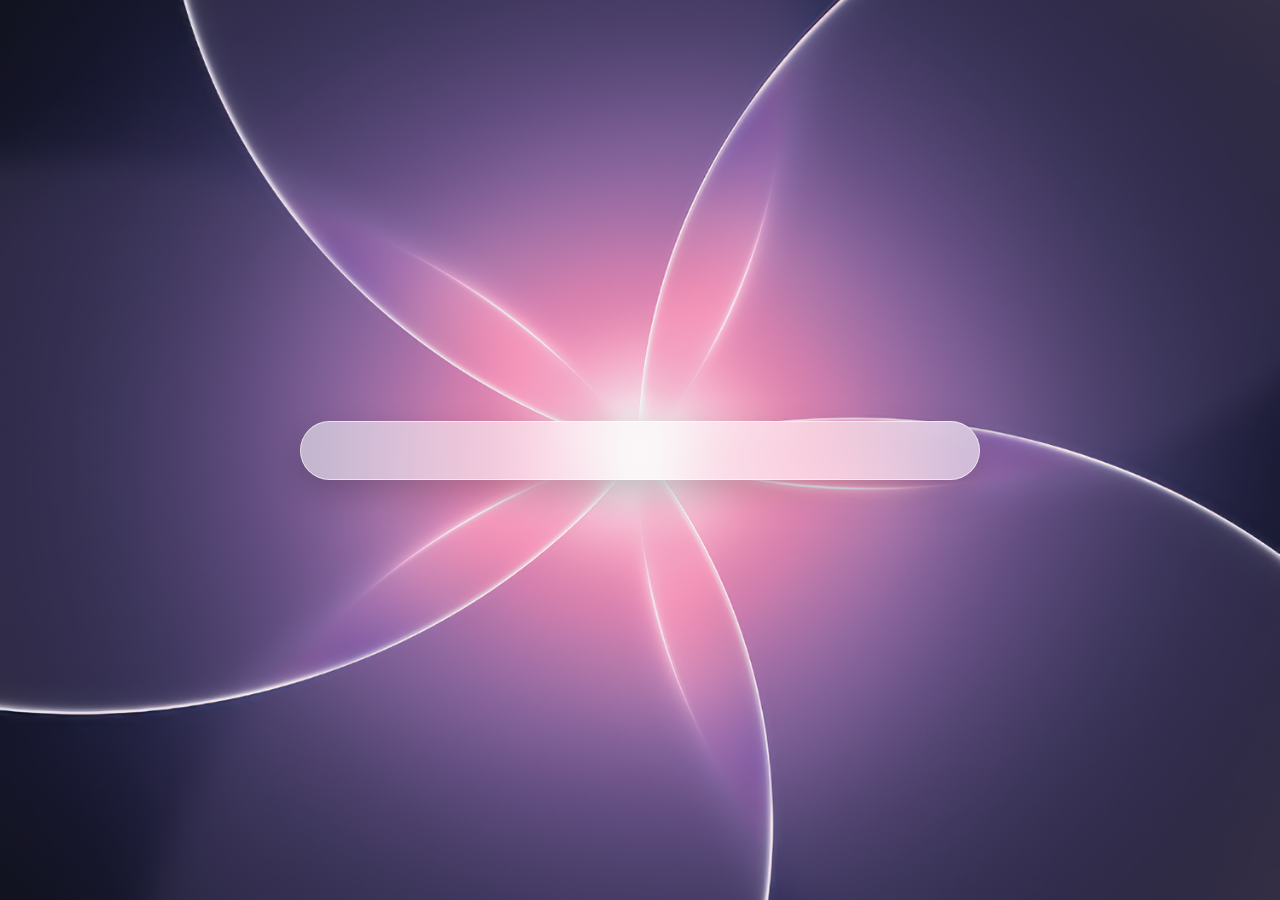
<file: macosversie.html>
<!DOCTYPE html>
<html lang="nl">
<head>
    <meta charset="UTF-8">
    <meta name="viewport" content="width=device-width, initial-scale=1.0, viewport-fit=cover">
    <title>Start</title>
    <style>
        * {
            margin: 0;
            padding: 0;
            box-sizing: border-box;
        }

        body {
            min-height: 100vh;
            width: 100%;
            /* ALTIJD de vaste achtergrond.png, gecentreerd en bedekkend */
            background: url('achtergrond.png') center center / cover no-repeat fixed;
            font-family: system-ui, -apple-system, 'Segoe UI', Roboto, 'Helvetica Neue', sans-serif;
            display: flex;
            align-items: center;
            justify-content: center;
        }

        /* Container voor de zoekbalk - mooie centrering */
        .search-container {
            width: 100%;
            max-width: 680px;
            margin: 0 24px;
            padding: 0;
        }

        /* HALF DOORZICHTIGE, GEBLURDE ZOEKBALK - modern glassmorphism effect */
        .search-bar {
            width: 100%;
            padding: 18px 28px;
            font-size: 18px;
            font-family: inherit;
            font-weight: 450;
            border: none;
            border-radius: 80px;
            /* Halfdoorzichtig + blur effect */
            background: rgba(255, 255, 255, 0.3);
            backdrop-filter: blur(12px);
            -webkit-backdrop-filter: blur(12px);
            /* TEXT KLEUR: ZWART (zoals gevraagd) */
            color: #000000;
            outline: none;
            box-shadow: 0 8px 24px rgba(0, 0, 0, 0.12);
            transition: all 0.2s ease;
            /* zachte rand voor definitie, maar geen harde border */
            border: 1px solid rgba(255, 255, 255, 0.25);
        }

        /* Focus effect: behoud zwarte tekst, iets meer contrast achtergrond */
        .search-bar:focus {
            background: rgba(255, 255, 255, 0.55);
            backdrop-filter: blur(16px);
            border-color: rgba(255, 255, 255, 0.6);
            box-shadow: 0 12px 32px rgba(0, 0, 0, 0.2);
            color: #000000;
        }

        /* Placeholder volledig transparant (geen vaste tekst) */
        .search-bar::placeholder {
            color: transparent;
        }
        .search-bar::-webkit-input-placeholder { color: transparent; }
        .search-bar::-moz-placeholder { color: transparent; }
        .search-bar:-ms-input-placeholder { color: transparent; }
        .search-bar::placeholder { color: transparent; }

        /* Responsief: op kleinere schermen past de padding en font zich aan */
        @media (max-width: 640px) {
            .search-bar {
                padding: 14px 24px;
                font-size: 16px;
            }
            .search-container {
                margin: 0 20px;
            }
        }

        @media (max-width: 480px) {
            .search-bar {
                padding: 12px 20px;
                font-size: 15px;
            }
            .search-container {
                margin: 0 16px;
            }
        }

        /* Geen extra elementen, geen tekst, geen footer, geen enkele afleiding.
           Alleen de prachtige halfdoorzichtige geblurde zoekbalk met zwarte tekst */
    </style>
</head>
<body>

<div class="search-container">
    <input type="text" id="mainSearch" class="search-bar" value="" autofocus>
</div>

<script>
    (function() {
        // Uiterst minimalistische functionaliteit:
        // - Geen instellingen, geen tijd/datum/weetjes/nexi/nieuws
        // - Altijd zoeken op Bing
        // - Website intypen (domein/URL) -> openen in NIEUW TABBLAD
        // - Zoekopdracht -> altijd Bing (zelfde tab)
        // - Getypte tekst is ZWART (via CSS)
        // - Achtergrond.png is altijd aanwezig via CSS
        // - Werkt perfect op alle schermformaten
        
        const searchInput = document.getElementById('mainSearch');
        
        // Controleer of invoer een echte website/URL is (geen algemene zoekterm)
        function isWebsiteUrl(invoer) {
            if (!invoer || typeof invoer !== 'string') return false;
            let trimmed = invoer.trim();
            if (trimmed === "") return false;
            
            // Patronen voor echte websites/domeinen (inclusief subdomeinen, paden)
            const domeinMetExtensie = /^([a-zA-Z0-9-]+\.)+[a-zA-Z]{2,}(:\d+)?(\/.*)?$/;
            const urlMetProtocol = /^(https?:\/\/)([a-zA-Z0-9-]+\.)+[a-zA-Z]{2,}(:\d+)?(\/.*)?$/i;
            const localhostPattern = /^(https?:\/\/)?(localhost|127\.0\.0\.1)(:\d+)?(\/.*)?$/i;
            const wwwPatroon = /^www\.[a-zA-Z0-9-]+(\.[a-zA-Z]{2,})+(:\d+)?(\/.*)?$/;
            
            if (domeinMetExtensie.test(trimmed) || urlMetProtocol.test(trimmed) || localhostPattern.test(trimmed) || wwwPatroon.test(trimmed)) {
                return true;
            }
            return false;
        }
        
        // Maak volledige URL (https:// voorvoegsel indien nodig)
        function normaliseerUrl(invoer) {
            let url = invoer.trim();
            if (!url.startsWith('http://') && !url.startsWith('https://')) {
                url = 'https://' + url;
            }
            return url;
        }
        
        // Hoofdactie bij Enter
        function handleSubmit() {
            let rawValue = searchInput.value;
            if (!rawValue || rawValue.trim() === "") {
                searchInput.focus();
                return;
            }
            
            let input = rawValue.trim();
            
            // 1) Check of het een website is (geen zoekopdracht)
            if (isWebsiteUrl(input)) {
                // Website: openen in NIEUW TABBLAD
                let destination = normaliseerUrl(input);
                window.open(destination, '_blank', 'noopener,noreferrer');
                // Behoud focus, selecteer tekst voor gemak
                searchInput.select();
                searchInput.focus();
            } 
            else {
                // 2) Altijd zoeken op BING (zoals vereist)
                const bingSearchUrl = `https://www.bing.com/search?q=${encodeURIComponent(input)}`;
                window.location.href = bingSearchUrl;
            }
        }
        
        // Enter-toets afhandeling
        searchInput.addEventListener('keypress', function(event) {
            if (event.key === 'Enter') {
                event.preventDefault();
                handleSubmit();
            }
        });
        
        // Focus bij laden
        searchInput.focus();
        
        // Er is GEEN extra code voor klok, datum, feitjes, nieuws, nexi, instellingen.
        // Alleen pure zoekfunctionaliteit + prachtige halfdoorzichtige geblurde zoekbalk met zwarte tekst.
        // Achtergrond.png wordt altijd getoond.
    })();
</script>
</body>
</html>
</file>
